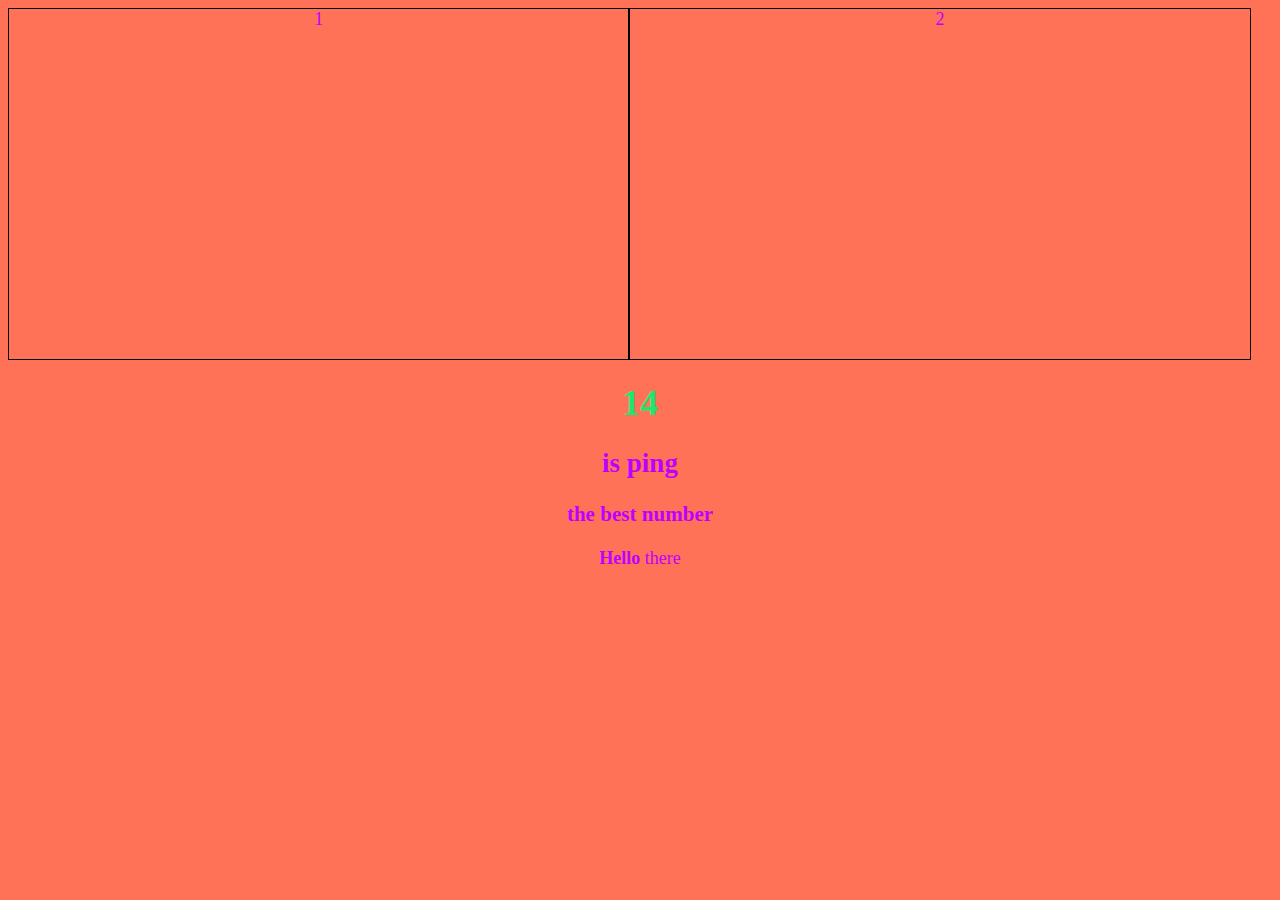
<file: index.html>
<!DOCTYPE html>
<html>
  <head>
    <link rel="stylesheet" href="style.css">
  </head>
  <body>
    <div class="row">
      <div class="col">1</div>
      <div class="col">2</div>
    </div>

    <h1>14</h1>
    <h2>is ping</h2>
    <h3>the best number</h3>
    <p><b>Hello</b> there</p>
      </div>
  </body>
</html>
</file>
<file: style.css>
body{
  background-color: #FF7258;
  color: #BD00FF;
  text-align: center;
  font-family: fantasy;
  font-size: 18px;
}
h1{
  font-family: serif;
  color: #1CE871;
}
/*Id*/
#textdiv{
  background-color
}
.row{
  width: 100%;
  height:350px;
}

.col{
  height:100%;
  width:49%;
  border: 1px solid black;
  float: left;
  display: inline-block;
}
</file>
